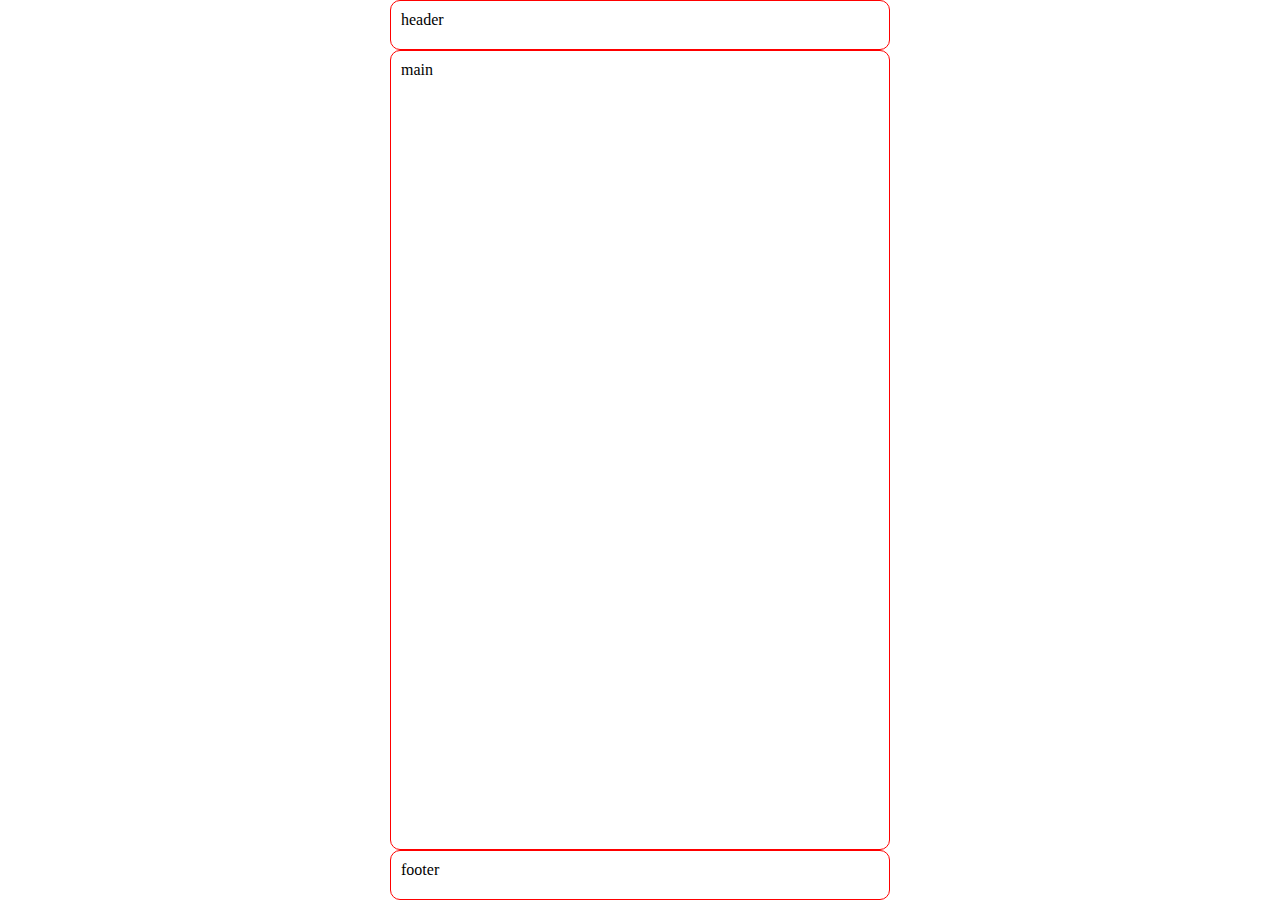
<file: task-1/index.html>
<!DOCTYPE html>
<html lang="en">
<head>
    <meta charset="UTF-8">
    <meta http-equiv="X-UA-Compatible" content="IE=edge">
    <meta name="viewport" content="width=device-width, initial-scale=1.0">
    <title>Document</title>
    <link rel="stylesheet" href="style.css">
</head>
<body>
    <div class="header">header</div>
    <div class="main">main</div>
    <div class="footer">footer</div>
</body>
</html>
</file>
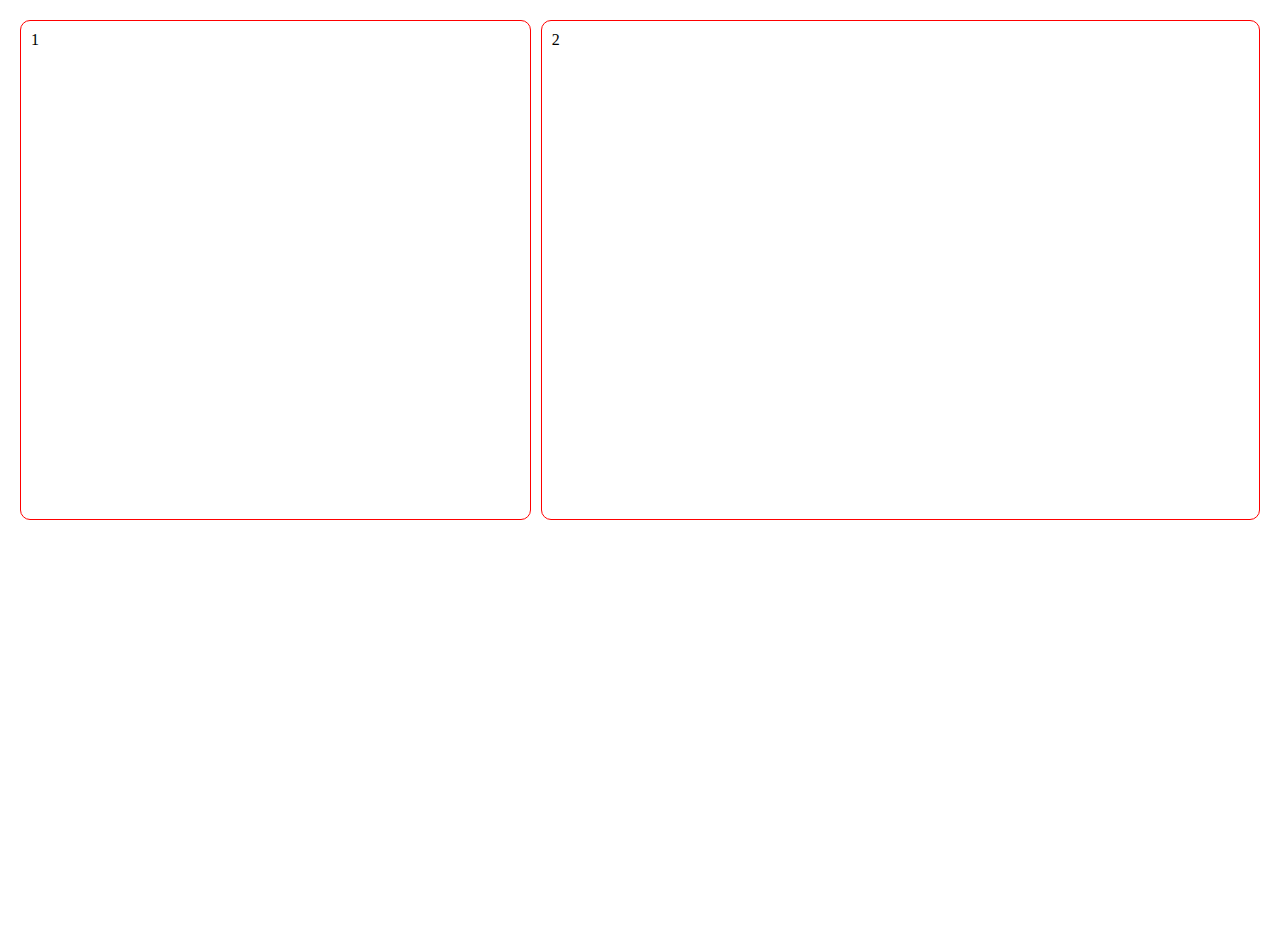
<file: task-2/index.html>
<!DOCTYPE html>
<html lang="en">
<head>
    <meta charset="UTF-8">
    <meta http-equiv="X-UA-Compatible" content="IE=edge">
    <meta name="viewport" content="width=device-width, initial-scale=1.0">
    <title>Document</title>
    <link rel="stylesheet" href="style.css">
</head>
<body>
    <div class="first">1</div>
    <div class="second">2</div>

</body>
</html>
</file>
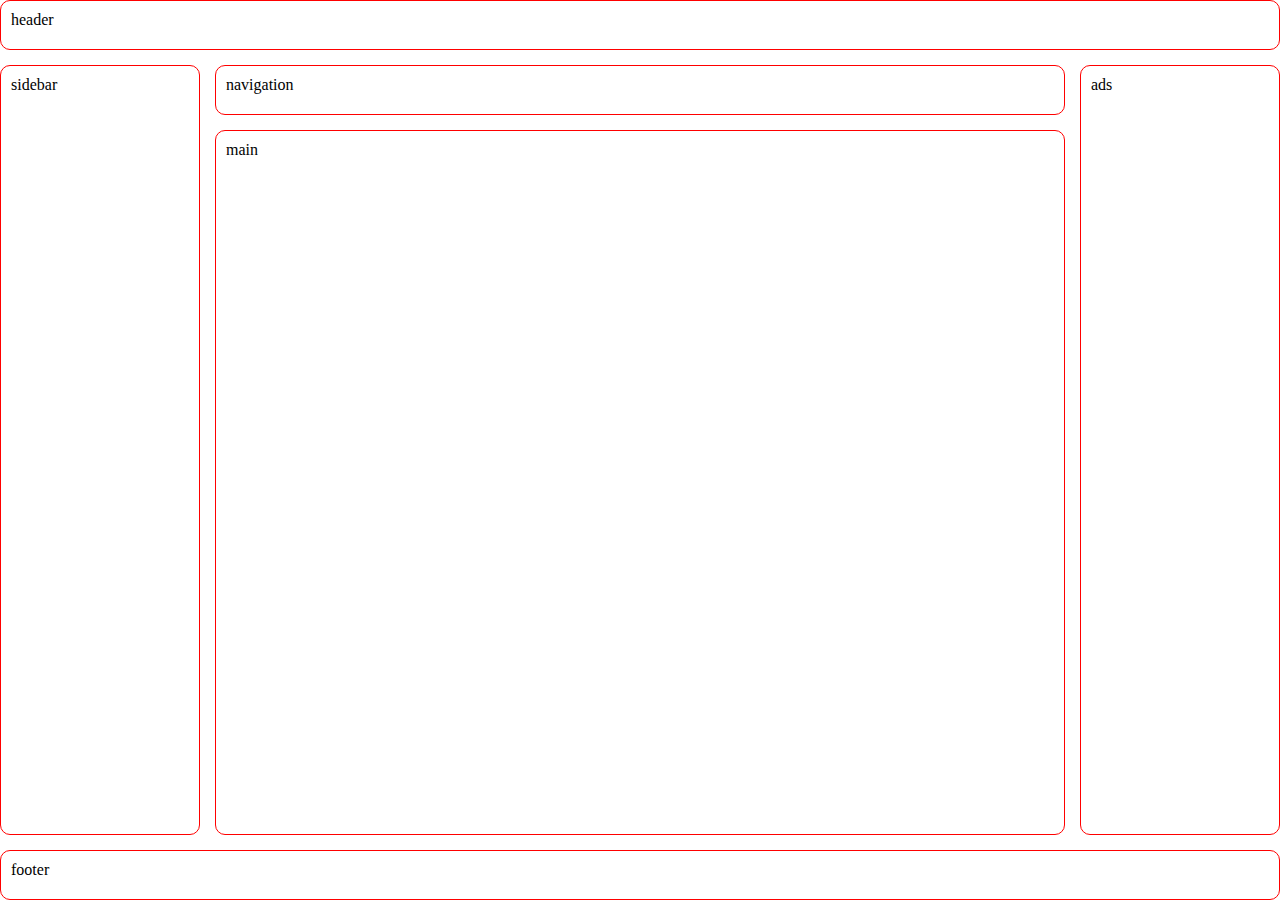
<file: task-3/index.html>
<!DOCTYPE html>
<html lang="en">
<head>
    <meta charset="UTF-8">
    <meta http-equiv="X-UA-Compatible" content="IE=edge">
    <meta name="viewport" content="width=device-width, initial-scale=1.0">
    <title>Document</title>
    <link rel="stylesheet" href="style.css">
</head>
<body>
    <div class="header">header</div>
    <div class="navigation">navigation</div>
    <div class="main">main</div>
    <div class="sidebar">sidebar</div>
    <div class="ads">ads</div>
    <div class="footer">footer</div>
</body>
</html>
</file>
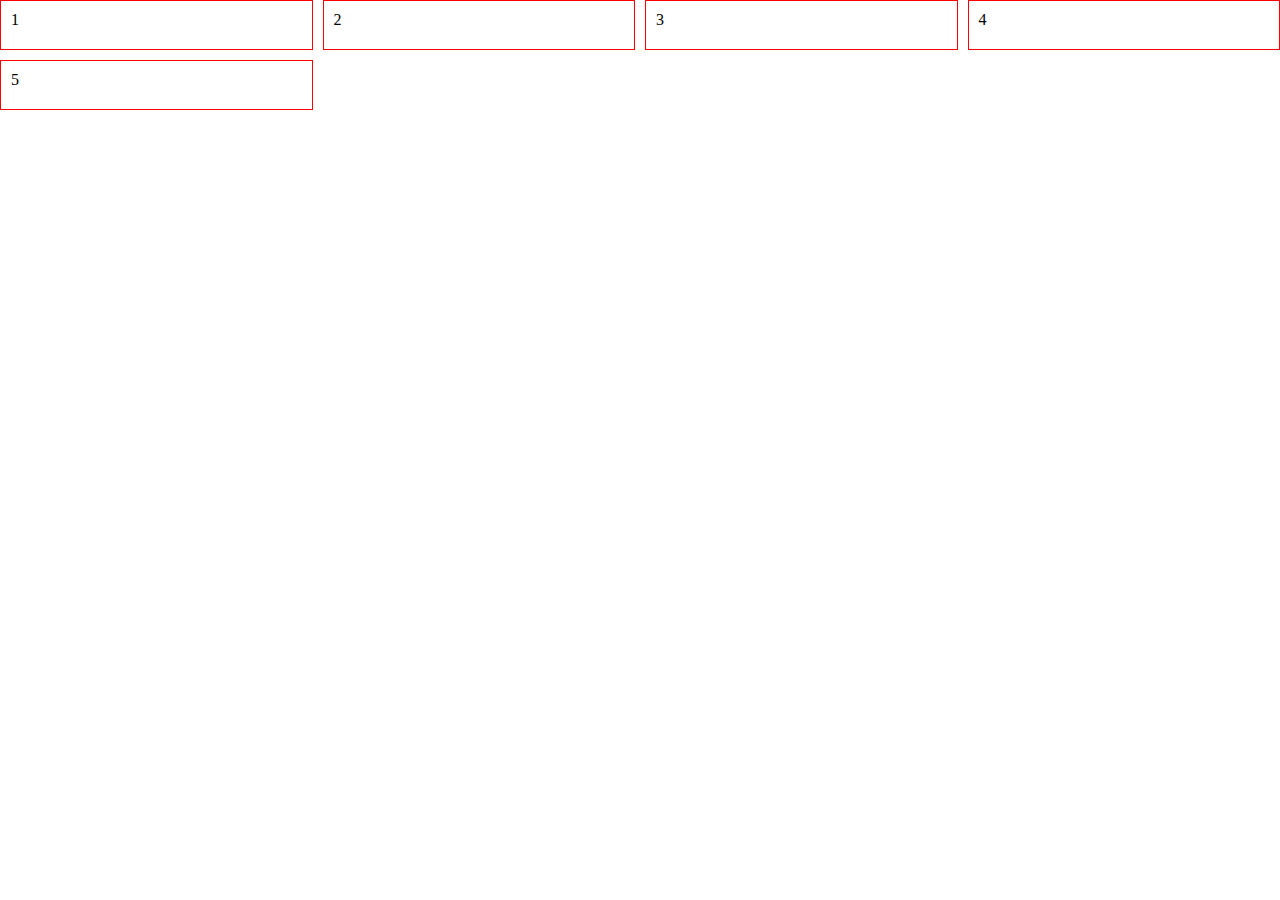
<file: task-4/index.html>
<!DOCTYPE html>
<html lang="en">
<head>
    <meta charset="UTF-8">
    <meta http-equiv="X-UA-Compatible" content="IE=edge">
    <meta name="viewport" content="width=device-width, initial-scale=1.0">
    <title>Document</title>
    <link rel="stylesheet" href="style.css">
</head>
<body>
    <div>1</div>
    <div>2</div>
    <div>3</div>
    <div>4</div>
    <div>5</div>
</body>
</html>
</file>
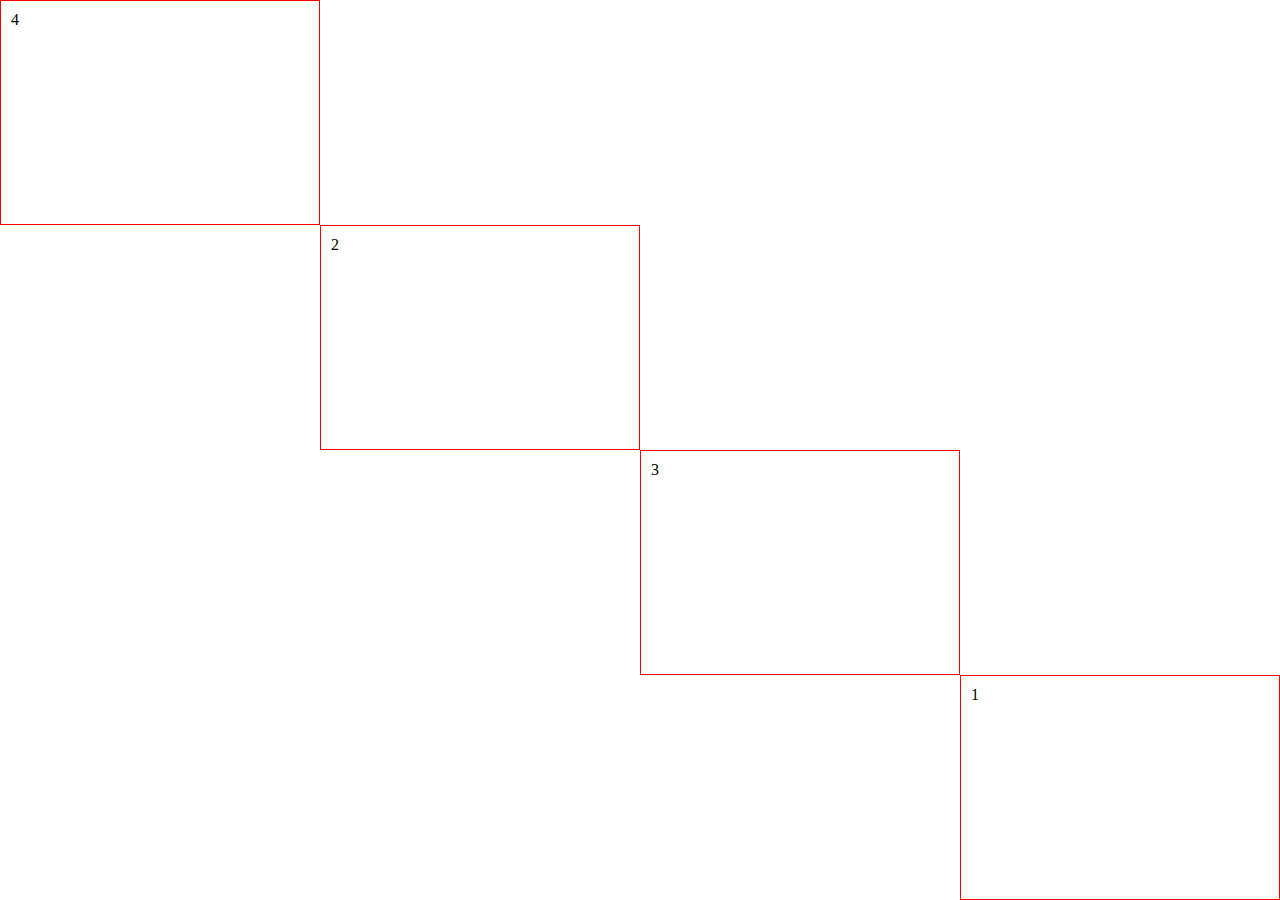
<file: task-5/index.html>
<!DOCTYPE html>
<html lang="en">
<head>
    <meta charset="UTF-8">
    <meta http-equiv="X-UA-Compatible" content="IE=edge">
    <meta name="viewport" content="width=device-width, initial-scale=1.0">
    <title>Document</title>
    <link rel="stylesheet" href="style.css">
</head>
<body>
    <div class="first">1</div>
    <div class="second">2</div>
    <div class="third">3</div>
    <div class="fourth">4</div>
</body>
</html>
</file>
<file: task-1/style.css>
body {
    margin: 0;
    height: 100vh;
    display: grid;
    grid-template-columns: auto 500px auto;
    grid-template-rows: 50px 1fr 50px;
    grid-template-areas:
    ". header ."
    ". main ."
    ". footer .";
}

div {
    border: 1px solid red;
    padding: 10px;
    border-radius: 10px;
}

.header {
    grid-area: header;
}

.main {
    grid-area: main;
}

.footer {
    grid-area: footer;
}
</file>
<file: task-2/style.css>
* {
    box-sizing: border-box;
}

body {
    margin: 20px;
    height: 100vh;
    display: grid;
    grid-template-columns: repeat(12, 1fr);
    gap: 10px;
}

div {
    border: 1px solid red;
    border-radius: 10px;
    padding: 10px;
    width: 100%;
    height: 500px;
}

.first {
    grid-column: 1 / span 5;
}

.second {
    grid-column: 6 / span 7;
}
</file>
<file: task-3/style.css>
* {
    box-sizing: border-box;
}

body {
    margin: 0;
    height: 100vh;
    display: grid;
    grid-template-columns: 1fr;
    grid-template-rows: 50px 50px 1fr repeat(3, 50px);
    gap: 15px;
}

div {
    border: 1px solid red;
    border-radius: 10px;
    padding: 10px;
    width: 100%;
}

@media screen and (min-width:769px) {
    body {
        grid-template-columns: 200px 1fr;
        grid-template-rows: 50px 50px 1fr 50px
    }

    .header,
    .navigation {
        grid-column: 1 / -1;
    }

    .header {
        grid-row: 1 / 2;
    }

    .navigation {
        grid-row: 2 / 3;
    }

    .main,
    .footer {
        grid-column: 2 / -1;
    }

    .main {
        grid-row: 3;
    }

    .sidebar,
    .ads {
        grid-column: 1 / 2;
    }

    .ads,
    .footer {
        grid-row: 4 / 5;
    }
}

@media screen and (min-width:1025px) {
    body {
        grid-template-columns: 200px 1fr 200px;
        grid-template-rows: 50px 50px 1fr 50px
    }

    .navigation {
        grid-column: 2 / 3;
    }

    .sidebar,
    .ads {
        grid-row: 2 / 4;
    }

    .ads {
        grid-column: 3 / 4;
    }

    .main {
        grid-column: 2 / 3;
    }

    .footer {
        grid-column: 1 / -1;
    }
}
</file>
<file: task-4/style.css>
* {
    box-sizing: border-box;
}

body {
    margin: 0;
    height: 100vh;
    display: grid;
    grid-template-columns: repeat(auto-fit, minmax(250px, 1fr));
    grid-auto-rows: 50px;
    gap: 10px;
}

div {
    border: 1px solid red;
    padding: 10px;
}
</file>
<file: task-5/style.css>
* {
    box-sizing: border-box;
}

body {
    margin: 0;
    height: 100vh;
    display: grid;
}

div {
    border: 1px solid red;
    padding: 10px;
}

.first {
    grid-column: 4 / 5 ;
    grid-row: 4 / 5;
}

.second {
    grid-column: 2 / 3 ;
    grid-row: 2 / 3;
}

.third {
    grid-column: 3 / 4 ;
    grid-row: 3 / 4;
}

.fourth {
    grid-column: 1 / 2 ;
    grid-row: 1 / 2;
}
</file>
